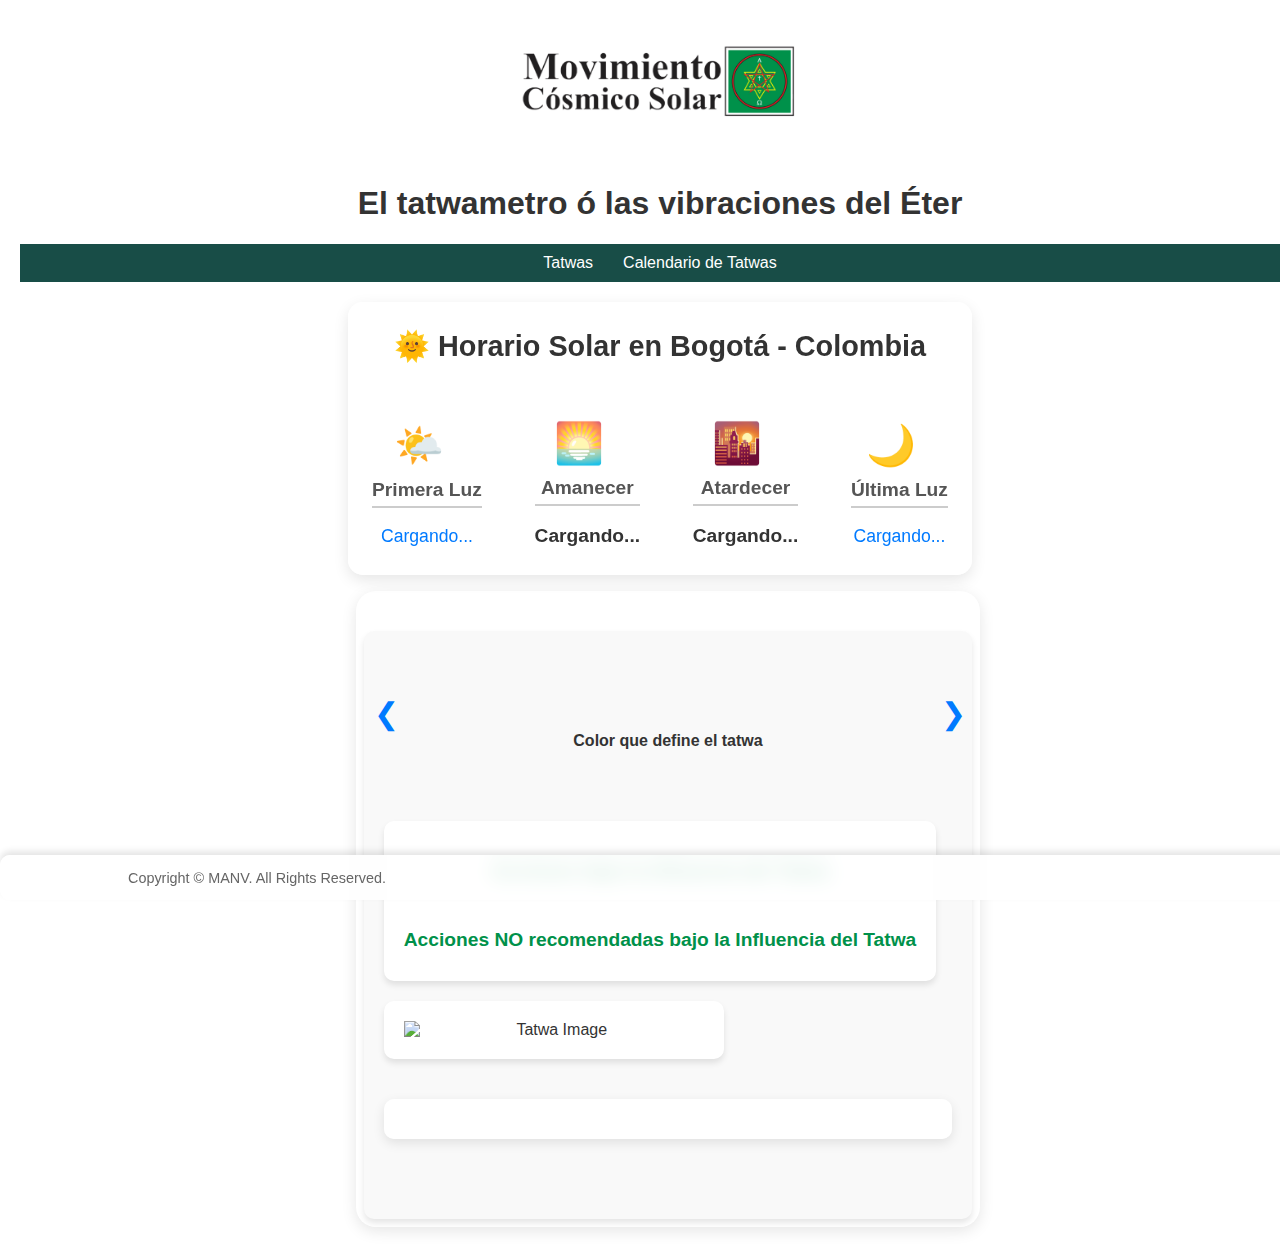
<file: index.html>
<!DOCTYPE html>
<html lang="es">
<head>
  <meta charset="UTF-8">
  <meta name="viewport" content="width=device-width, initial-scale=1.0">
  <title>El tatwametro</title>
  <link rel="stylesheet" href="styles.css">
  <script src="tatwas.js"></script> <!-- Archivo donde está definida la variable tatwas -->
  <script src="script.js"></script> <!-- Archivo con las funciones de los Tatwas -->
  <link rel="icon" type="image/png" href="Assets\MCS logo 3.png">
</head>
<body>
  <!-- Encabezado -->
  <header>
    <div class="header-content">
        <div class="header-right">
            <img src="Assets/MCS logo 2.png" alt="Logo" class="logo">
        </div>
    </div>
  </header>

  <h1 class="tatwa-name">El tatwametro ó las vibraciones del Éter</h1>

  <!-- Menú de navegación -->
  <div class="primary-menu-wrapper menu-wrapper">
    <ul class="mixy-menu primary-menu menu-align-right">
      <li class="menu-item">
        <a href="index.html" class="menu-item-link">
          <span class="menu_title">Tatwas</span>
        </a>
      </li>
      <li class="menu-item">
        <a href="calendario-tatwas.html" class="menu-item-link">
          <span class="menu_title">Calendario de Tatwas</span>
        </a>
      </li>
    </ul>
  </div>

  <div class="last-container">

         <!-- Widget del Clima -->
         <div class="widget">
          <h1 class="widget-title">🌞 Horario Solar en Bogotá - Colombia</h1>
          <p id="date" class="date-style"></p>
          <div class="widget-content horizontal-layout">
            <div class="sun-info">
              <div class="icon" id="first-light-icon">🌤️</div>
              <div class="info">
                <h2>Primera Luz</h2>
                <p id="first-light">Cargando...</p>
              </div>
            </div>
            <div class="sun-info">
              <div class="icon" id="sunrise-icon">🌅</div>
              <div class="info">
                <h2>Amanecer</h2>
                <p id="sunrise">Cargando...</p>
              </div>
            </div>
            <div class="sun-info">
              <div class="icon" id="sunset-icon">🌇</div>
              <div class="info">
                <h2>Atardecer</h2>
                <p id="sunset">Cargando...</p>
              </div>
            </div>
            <div class="sun-info">
              <div class="icon" id="last-light-icon">🌙</div>
              <div class="info">
                <h2>Última Luz</h2>
                <p id="last-light">Cargando...</p>
              </div>
            </div>
          </div>
        </div>
        <!-- Widget del Clima -->

    <div class="main-container">

      <div class="slider">
        <p id="slider-title"></p><p id="slider-hour"></p>
        <div class="slider-content" id="sliderContent"></div>
        <div class="slider-arrows">
            <div class="arrow left" id="prevButton">&#10094;</div>
            <div class="arrow right" id="nextButton">&#10095;</div>
        </div>
        <div class="slider-content"></div>
        <!-- Información del Tatwa Actual --> 
        <section class="tatwa-info">
        <div class="tatwa-details">
          <p id="tatwa-name" class="tatwa-name-detail"></p>
            <span id="tatwa-icon"></span> 
            <span id="tatwa-name-text"></span>
          <p id="tatwa-description" class="tatwa-description"></p>

          <h4>Color que define el tatwa</h4>
          <p id="tatwa-color" class="tatwa-color"></p>
          <p id="tatwa-color_hex" class="tatwa-color_hex"></p>
    
          <!-- Contenedor flex para Acciones y Siguiente Tatwa -->
          <div class="actions-container">
            <div class="tatwa-actions">
              <h3>Acciones bajo la Influencia del Tatwa</h3>
              <p id="tatwa-actions"></p>
              <br>
              <h3>Acciones NO recomendadas bajo la Influencia del Tatwa</h3>
              <p id="not-recommended-actions"></p>
            </div>
            <div class="next-tatwa">
              <img id="tatwa-image" alt="Tatwa Image"/>
            </div>
          </div>
        </div>  

        <div class="timeline-container">
          <div id="tatwa-timeline" class="timeline">
            <!-- Los segmentos de subtatwas se generarán dinámicamente aquí -->
          </div>
        </div>      

        <table id="tatwa-schedule">
          <tbody id="schedule-list"></tbody>
        </table>
      </section>
      </div>
      </div>

    </div>  
  </div>
  <!-- Pie de página -->
  <footer>
    <p>Copyright © MANV. All Rights Reserved.</p>
  </footer>

  <script>
    window.onload = function () {
      displayCurrentTatwa(); // Mostrar información del Tatwa actual
    };
  </script>
</body>
</html>
</file>
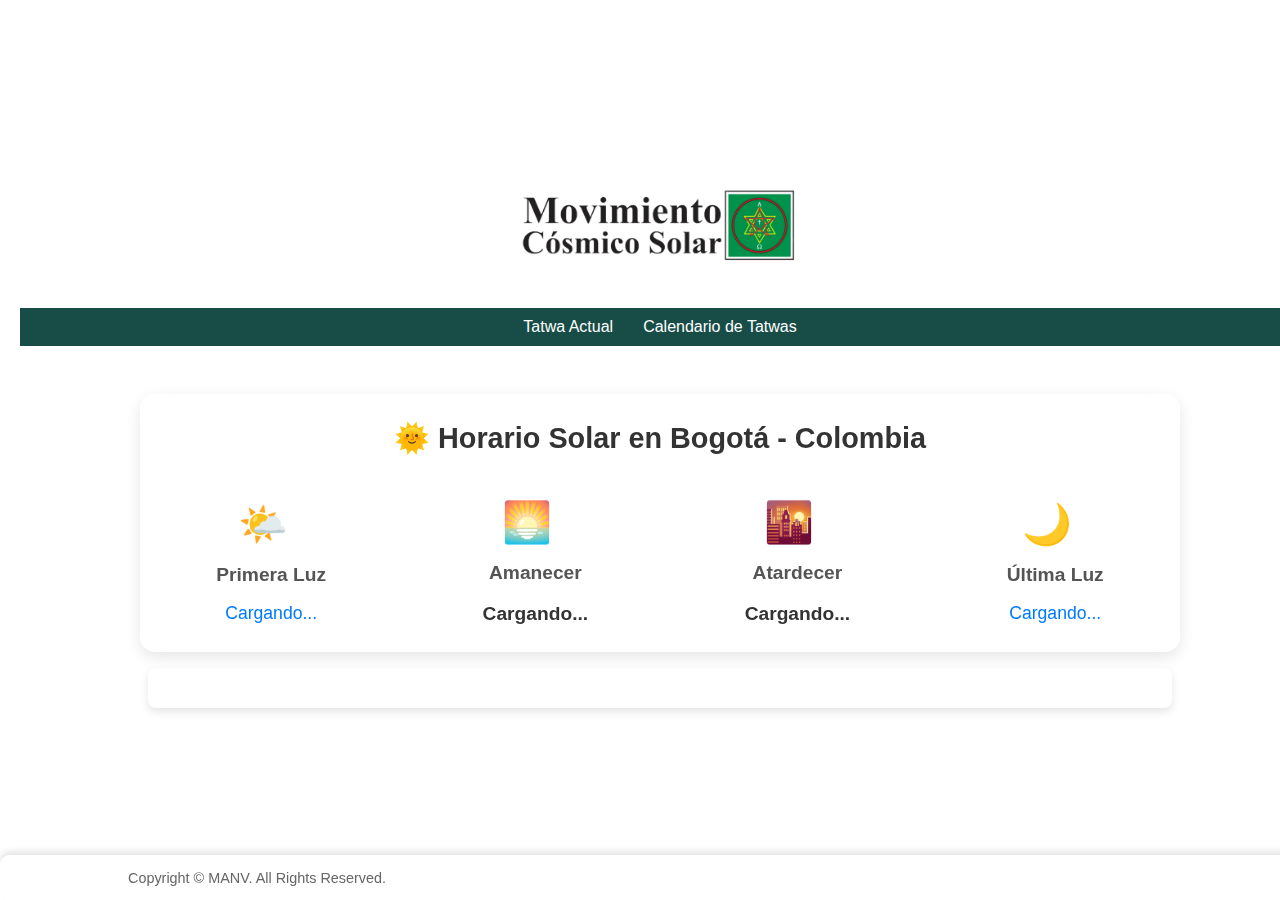
<file: calendario-tatwas.html>
<!DOCTYPE html>
<html lang="es">
<head>
  <meta charset="UTF-8">
  <meta name="viewport" content="width=device-width, initial-scale=1.0">
  <title>El tatwametro</title>
  <link rel="stylesheet" href="styles-calendar.css">
  <link rel="icon" type="image/png" href="Assets\MCS logo 3.png">
  <script src="tatwas.js"></script> <!-- Archivo donde está definida la variable tatwas -->
  <script src="script.js"></script> <!-- Tu archivo script.js -->
</head>
<body>
    <header>
        <div class="header-content">
            <div class="header-right">
                <img src="Assets/MCS logo 2.png" alt="Logo" class="logo">
            </div>
        </div>
    </header>
    

    <div class="primary-menu-wrapper menu-wrapper">
      <ul class="mixy-menu primary-menu menu-align-right">
          <li class="menu-item">
              <a href="index.html" class="menu-item-link">
                  <span class="menu_title">Tatwa Actual</span>
              </a>
          </li>
          <li class="menu-item">
              <a href="calendario-tatwas.html" class="menu-item-link">
                  <span class="menu_title">Calendario de Tatwas</span>
              </a>
          </li>
      </ul>
    </div>

  <div class="last-container-calendar">
      <!-- Widget del Clima -->
      <div class="widget">
        <h1 class="widget-title">🌞 Horario Solar en Bogotá - Colombia</h1>
        <p id="date" class="date-style"></p>
        <div class="widget-content horizontal-layout">
          <div class="sun-info">
            <div class="icon" id="first-light-icon">🌤️</div>
            <div class="info">
              <h2>Primera Luz</h2>
              <p id="first-light">Cargando...</p>
            </div>
          </div>
          <div class="sun-info">
            <div class="icon" id="sunrise-icon">🌅</div>
            <div class="info">
              <h2>Amanecer</h2>
              <p id="sunrise">Cargando...</p>
            </div>
          </div>
          <div class="sun-info">
            <div class="icon" id="sunset-icon">🌇</div>
            <div class="info">
              <h2>Atardecer</h2>
              <p id="sunset">Cargando...</p>
            </div>
          </div>
          <div class="sun-info">
            <div class="icon" id="last-light-icon">🌙</div>
            <div class="info">  
              <h2>Última Luz</h2>
              <p id="last-light">Cargando...</p>
            </div>
          </div>
        </div>
      </div>
      <!-- Widget del Clima -->
      
      <div class="calendar-container-def">
        <section>
          <div class="grid-wrapper">
            <p id="calendar-timeline"></p>
          </div>
        </section>
      </div>

  
  <!-- Pie de página -->
  <footer>
    <p>Copyright © MANV. All Rights Reserved.</p>
  </footer>
</body>
</html>
</file>
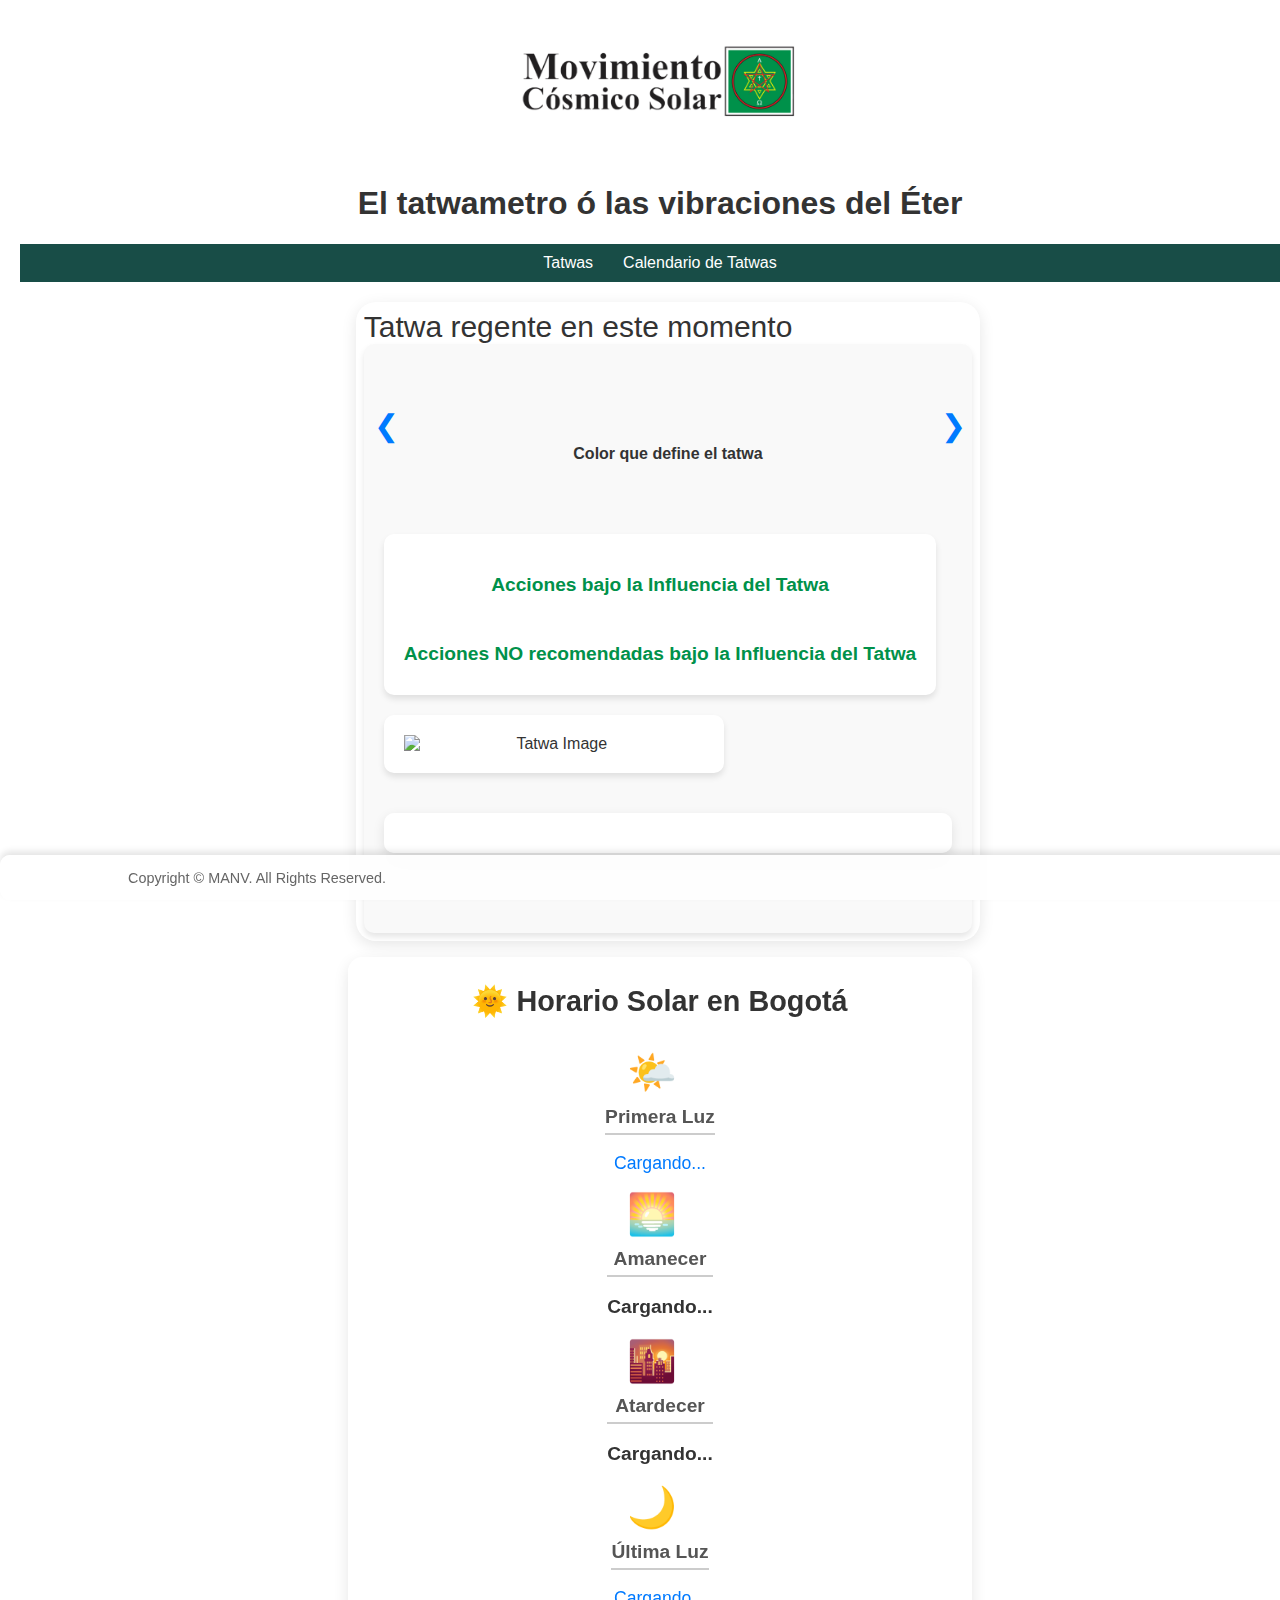
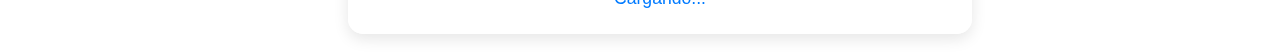
<file: tatwa-actual.html>
<!DOCTYPE html>
<html lang="es">
<head>
  <meta charset="UTF-8">
  <meta name="viewport" content="width=device-width, initial-scale=1.0">
  <title>Horarios de los Tatwas</title>
  <link rel="stylesheet" href="styles.css">
  <script src="tatwas.js"></script> <!-- Archivo donde está definida la variable tatwas -->
  <script src="script.js"></script> <!-- Archivo con las funciones de los Tatwas -->
  <link rel="icon" type="image/png" href="Assets\MCS logo 3.png">
</head>
<body>
  <!-- Encabezado -->
  <header>
    <div class="header-content">
        <div class="header-right">
            <img src="Assets/MCS logo 2.png" alt="Logo" class="logo">
        </div>
    </div>
  </header>

  <h1 class="tatwa-name">El tatwametro ó las vibraciones del Éter</h1>

  <!-- Menú de navegación -->
  <div class="primary-menu-wrapper menu-wrapper">
    <ul class="mixy-menu primary-menu menu-align-right">
      <li class="menu-item">
        <a href="tatwa-actual.html" class="menu-item-link">
          <span class="menu_title">Tatwas</span>
        </a>
      </li>
      <li class="menu-item">
        <a href="calendario-tatwas.html" class="menu-item-link">
          <span class="menu_title">Calendario de Tatwas</span>
        </a>
      </li>
    </ul>
  </div>

  <div class="last-container">

    <div class="main-container">

      <div class="slider">
        <div class="slider-content" id="sliderContent">Tatwa regente en este momento</div>
        <div class="slider-arrows">
            <div class="arrow left" id="prevButton">&#10094;</div>
            <div class="arrow right" id="nextButton">&#10095;</div>
        </div>
        <div class="slider-content"></div>
        <!-- Información del Tatwa Actual --> 
        <section class="tatwa-info">
        <div class="tatwa-details">
          <p id="tatwa-name" class="tatwa-name-detail"></p>
            <span id="tatwa-icon"></span> 
            <span id="tatwa-name-text"></span>
          <p id="tatwa-description" class="tatwa-description"></p>

          <h4>Color que define el tatwa</h4>
          <p id="tatwa-color" class="tatwa-color"></p>
          <p id="tatwa-color_hex" class="tatwa-color_hex"></p>
    
          <!-- Contenedor flex para Acciones y Siguiente Tatwa -->
          <div class="actions-container">
            <div class="tatwa-actions">
              <h3>Acciones bajo la Influencia del Tatwa</h3>
              <p id="tatwa-actions"></p>
              <br>
              <h3>Acciones NO recomendadas bajo la Influencia del Tatwa</h3>
              <p id="not-recommended-actions"></p>
            </div>
            <div class="next-tatwa">
              <img id="tatwa-image" alt="Tatwa Image"/>
            </div>
          </div>
        </div>  

        <div class="timeline-container">
          <div id="tatwa-timeline" class="timeline">
            <!-- Los segmentos de subtatwas se generarán dinámicamente aquí -->
          </div>
        </div>      

        <table id="tatwa-schedule">
          <tbody id="schedule-list"></tbody>
        </table>
      </section>
    </div>
    </div>
  
     <!-- Widget del Clima -->
     <div class="widget">
      <h1 class="widget-title">🌞 Horario Solar en Bogotá</h1>
      <div class="widget-content">
          <div class="sun-info">
              <div class="icon" id="first-light-icon">🌤️</div>
              <div class="info">
                  <h2>Primera Luz</h2>
                  <p id="first-light">Cargando...</p>
              </div>
          </div>
          <div class="sun-info">
              <div class="icon" id="sunrise-icon">🌅</div>
              <div class="info">
                  <h2>Amanecer</h2>
                  <p id="sunrise">Cargando...</p>
              </div>
          </div>
          <div class="sun-info">
              <div class="icon" id="sunset-icon">🌇</div>
              <div class="info">
                  <h2>Atardecer</h2>
                  <p id="sunset">Cargando...</p>
              </div>
          </div>
          <div class="sun-info">
              <div class="icon" id="last-light-icon">🌙</div>
                <div class="info">
                    <h2>Última Luz</h2>
                    <p id="last-light">Cargando...</p>
                </div>
              </div>
            </div>
        </div>
      </div>  
  </div>
  <!-- Pie de página -->
  <footer>
    <p>Copyright © MANV. All Rights Reserved.</p>
  </footer>

  <script>
    window.onload = function () {
      displayCurrentTatwa(); // Mostrar información del Tatwa actual
    };
  </script>
</body>
</html>
</file>
<file: styles.css>
body {
  font-family: -apple-system, BlinkMacSystemFont, "Segoe UI", Roboto, "Helvetica Neue", Arial, sans-serif;
  background: rgba(255, 255, 255, 0.8); /* Cambia a un color gris claro */
  color: #333;
  margin: 0;
  padding: 0;
  display: flex;
  flex-direction: column;
  justify-content: center;
  align-items: center;
  min-height: 100vh;
  position: relative; /* Para que el fondo se posicione correctamente */
  width: 100%;
  overflow-x: hidden;
  flex-wrap: wrap;
}

.first-container {
  display: flex; /* Usar flexbox para alinear los elementos en línea */
  justify-content: space-between; /* Espacio entre los elementos */
  align-items: flex-start; /* Alinear los elementos al inicio */
  padding: 1.25rem; /* Espaciado interno */
}


header {
  position: sticky;
  top: 0;
  z-index: 800;
  width: 100%; /* El encabezado abarca todo el ancho */
  margin: 0 auto; /* Centra el encabezado horizontalmente */
  background-color: rgba(255, 255, 255, 0.8);
  padding: 1.25rem;
  display: flex; /* Usar flexbox para alinear elementos */
  flex-direction: column; /* Cambia la dirección a columna */
  align-items: center; /* Centra los elementos horizontalmente */
}

.header-right {
  max-height: 6.25rem; /* Limita la altura máxima de la imagen */
  width: auto; /* Mantiene la proporción de la imagen */
  margin: 0 auto; /* Centra horizontalmente si es necesario */
}

.header-content {
  padding: 1.25rem; /* Espaciado interno */
  position: center; /* Para que el contenido esté sobre el fondo */
  width: 100%; /* El contenedor ocupa todo el ancho disponible */
  display: flex;
  justify-content: center; /* Centra el contenido dentro del header */
}

header h1 {
  margin: 0;
  font-size: 2em;
  font-weight: bold;
  color: #000;
  text-align: center; /* Centra el texto del título */
}

header img {
  position: sticky;
  height: 5rem;
  width: auto;
  justify-content: flex-start;
  /*margin-right: 6.25rem;  /*Espacio entre la imagen y el título */
}
.calendario-container {
    margin: 20px auto; /* Centra el contenedor horizontalmente y agrega margen superior e inferior */
    padding: 20px; /* Espaciado interno */
    background-color: #ffffff; /* Fondo blanco */
    border-radius: 10px; /* Bordes redondeados */
    box-shadow: 0 4px 12px rgba(0, 0, 0, 0.1); /* Sombra suave */
    width: inherit;
}

.calendario-container h2 {
    text-align: center; /* Centra el título */
    color: #333; /* Color del texto del título */
    margin-bottom: 20px; /* Espaciado inferior */
}

/* Estilo general para el contenedor principal */
.tatwa-container {
  max-width: auto; /* Ancho máximo del contenedor */
  margin: 0 auto; /* Centrar el contenedor horizontalmente */
  padding: 1.25rem; /* Espaciado inerno */
  box-shadow: 0 4px 12px rgba(0, 0, 0, 0.1); /* Sombra suave */
  background-color: rgba(255, 255, 255, 0.9); /* Fondo blanco suave */
  border-radius: 10px; /* Bordes redondeados */
}

#tatwa-color_hex {
  display: none;
}

.tatwa-info {
  flex: 2;
  max-width: 50rem; /* Establece un ancho máximo fijo */
  background-color: #ffffff;
  padding: 1.25rem;
  padding-bottom: 2.5rem; /* Espaciado adicional en la parte inferior */
  /*border-radius: 10px;
  box-shadow: 0 4px 6px rgba(0, 0, 0, 0.1);*/
  display: flex;
  flex-direction: column;
  gap: 1.25rem;
  margin: 0 auto; /* Centra el contenedor horizontalmente */
}

.tatwa-info .tatwa-details {
  display: flex;
  flex-direction: column;
  gap: 10px;
  max-width: 50rem;
}

.next-tatwa {
  flex: 1;
  min-width: 300px;
  background-color: #ffffff;
  padding: 1.25rem;
  border-radius: 10px;
  box-shadow: 0 4px 6px rgba(0, 0, 0, 0.1);
  display: flex;
  flex-direction: column;
  gap: 1.25rem;
}

.next-tatwa h2 {
  margin-top: 0;
}

#schedule-list {
  list-style: none;
  padding: 0;
  margin: 0;
}

#schedule-list li {
  font-size: 0.9em;
  color: #555;
  margin: 5px 0;
}

h2 {
  font-size: 1.5em;
  color: #000;
  border-bottom: 2px solid #ccc;
  padding-bottom: 5px;
  margin-bottom: 15px;
}

h1, h2 {
  text-align: center; /* Centra el texto de todos los títulos */
}

.tatwa-info .tatwa-details p,
.tatwa-info ul li {
  font-size: 1em;
  color: #555;
  margin: 5px 0;

}

footer {
  position: fixed;
  bottom: 0;
  left: 0;
  width: 100%;
  background-color: rgba(255, 255, 255, 0.8); /* Fondo transparente */
  text-align: left;
  border-radius: 10px;
  box-shadow: 0 -4px 6px rgba(0, 0, 0, 0.1);
  font-size: 0.9em;
  color: #666;
  display: flex;
  align-items: flex-start;
  padding-left: 10%;
  z-index: 800; /* Asegura que el footer esté por encima del contenido */
  backdrop-filter: blur(10px); /* Efecto de desenfoque de fondo */
}

table {
  width: 100%;
  border-collapse: collapse;
}

th, td {
  border: 1px solid #ccc;
  padding: 10px;
  text-align: center;
}

th {
  background-color: #f2f2f2;
}

tbody tr:nth-child(even) {
  background-color: #f9f9f9;
}

tbody tr:hover {
  background-color: #e0e0e0; /* Resaltar fila al pasar el mouse */
}

/*---------------------------MENU--------------------------*/
.primary-menu-wrapper {
  background-color: rgba(24, 77, 71, 1); /* Color de fondo del menú */
  padding: 10px 0; /* Espaciado superior e inferior */
  max-width: 100%; /* Establece un ancho máximo fijo */
  margin: 0 auto;
  width: 100%; /* Asegúrate de que el encabezado ocupe todo el ancho */
  max-height: max-content;
}

.primary-menu {
  list-style: none; /* Eliminar los puntos de la lista */
  margin: 0; /* Eliminar márgenes */
  padding: 0; /* Eliminar relleno */
  display: flex; /* Usar flexbox para alinear los elementos */
  justify-content: center; /* Alinear los elementos a la derecha */
}

.primary-menu .menu-item {
  margin: 0 15px; /* Espaciado entre los elementos del menú */
}

.primary-menu .menu-item a {
  text-decoration: none; /* Eliminar subrayado de los enlaces */
  color: #ffffff; /* Color del texto */
  font-size: 16px; /* Tamaño de fuente */
  transition: color 0.3s; /* Transición suave para el color */
}

.primary-menu .menu-item a:hover {
  color: #15bd68; /* Color del texto al pasar el mouse */
}

.primary-menu .menu-item.current-menu-item a {
  font-weight: bold; /* Resaltar el elemento actual */
  color: #15bd68; /* Color del texto del elemento actual */
}

.last-container {
  display: inline-flex; /* Usar flexbox para alinear los elementos */
  justify-content: center; /* Alinear los elementos al inicio */
  align-items: center; /* Alinear los elementos al inicio */
  gap: 1rem; /* Espacio entre los elementos */
  padding: 1.25rem; /* Espaciado interno */
  flex-direction: column;
}

/* Contenedor Principal */
.main-container {
  width: 100%;
}

/* General: Contenedor principal */
.tatwa-info {
  max-width: 50rem; /* Igual al ancho principal */
  margin: 0 auto; /* Centra el contenedor */
  padding: 1.25rem;
  background-color: #f9f9f9;
  border-radius: 10px;
  box-shadow: 0 4px 6px rgba(0, 0, 0, 0.1);
  display: flex;
  flex-direction: column;
  gap: 1.25rem;
}

/* Contenedor para Acciones y Siguiente Tatwa */
.actions-container {
  display: flex;
  justify-content: space-between;
  gap: 1.25rem;
  margin-top: 1.25rem;
  flex-direction: column;
}

/* Estilos para Acciones y Siguiente Tatwa */
.tatwa-actions,
.next-tatwa {
  flex: 1; /* Ambos ocupan el 50% del ancho del contenedor */
  background-color: #fff;
  padding: 1.25rem;
  border-radius: 10px;
  box-shadow: 0 4px 6px rgba(0, 0, 0, 0.1);
  max-width: fit-content;
}

.tatwa-actions h3,
.next-tatwa h3 {
  margin-bottom: 10px;
  color: #00914A;
  font-size: 1.2em;
}


.tatwa-actions p,
.next-tatwa p {
  margin: 5px 0;
  color: #555;
}

/*---------------------BACKGROUND FOR TATWAS--------------*/
/*BACKGROUNDS
https://imgkub.com/images/2024/12/12/Banner_vayu.jpg
https://imgkub.com/images/2024/12/12/Banner_agni.jpg
https://imgkub.com/images/2024/12/12/Banner_akash.jpg
https://imgkub.com/images/2024/12/12/Banner_jala.jpg
https://imgkub.com/images/2024/12/12/Banner_prithvi.jpg

*/

/* Define clases para cada fondo */
.bg-akash {
  background-image: url("https://imgkub.com/images/2024/12/12/Banner_akash.jpg");
  background-size: cover;
  background-position: right;
  padding: 1.1rem;
  margin: 0.5rem;
}

.bg-vayu {
  background-image: url("https://imgkub.com/images/2024/12/12/Banner_vayu.jpg");
  background-size: cover;
  background-position: right;
  padding: 1.1rem;
  margin: 0.5rem;
}

.bg-tejas {
  background-image: url("https://imgkub.com/images/2024/12/12/Banner_agni.jpg");
  background-size: cover;
  background-position: right;
  padding: 3rem;
  margin: 0.5rem;
}

.bg-apas {
  background-image: url("https://imgkub.com/images/2024/12/12/Banner_jala.jpg");
  background-size: cover;
  background-position: right;
  padding: 1.1rem;
  margin: 0.5rem;
}

.bg-prithvi {
  background-image: url("https://imgkub.com/images/2024/12/12/Banner_prithvi.jpg");
  background-size: cover;
  background-position: right;
  padding: 1.1rem;
  margin: 0.5rem;
}




/*--------------------- widget------------------------*/

.widget {
  display: inline-flex;
  flex-wrap: wrap;
  flex-direction: column;
  justify-content: center;
  gap: 1rem;
  background: rgba(255, 255, 255, 0.8);/* Fondo suave */
  border-radius: 15px; /* Bordes redondeados */
  padding: 0.5rem;
  width: 100%; /* Ancho fijo */
  box-shadow: 0 5px 15px rgba(0, 0, 0, 0.1); /* Sombra sutil */
  font-family: Arial, sans-serif; /* Fuente legible */
  color: #333;
  z-index: 800; /* Asegúrate de que esté por encima de otros elementos */
}

.date-style { 
  font-size: 16px; 
  font-style: italic; 
  text-align: center; 
  margin: 0; 
  padding: 5px 0; 
}

.widget-title {
  font-size: 1.8em;
  margin-bottom: 15px;
  text-align: center;
  color: #333;
}

.widget-content.horizontal-layout {
  display: flex; /* Organiza los elementos en fila */
  flex-direction: row; /* Asegura que estén alineados horizontalmente */
  justify-content: space-around; /* Espacio uniforme entre los elementos */
  align-items: center; /* Alinea los elementos verticalmente */
  gap: 20px; /* Espacio entre los elementos individuales */
  flex-wrap: nowrap; /* Evita que los elementos salten a una nueva fila */
  overflow-x: auto; /* Permite desplazamiento horizontal si no hay espacio suficiente */
}


.widget-content {
  display: flex;
  flex-direction: column;
  justify-content: space-between;
}

.sun-info {
  display: flex;
  flex-direction: column;
  align-items: center;
  text-align: center;
}

.sun-info .icon {
  font-size: 2.5em; /* Tamaño grande para los iconos */
  margin-right: 1rem;
}

.sun-info h2 {
  font-size: 1.2em;
  margin-bottom: 5px;
  color: #555; /* Color del título */
}

.sun-info p {
  font-size: 1.1em;
  color: #007aff; /* Color azul para los textos */
}

.sun-info p#sunrise, .sun-info p#sunset {
  font-weight: bold;
  font-size: 1.2em;
  color: #333; /* Colores más oscuros para el texto */
  transition: color 0.3s ease; /* Transición suave */
}

.sun-info p#sunrise:hover, .sun-info p#sunset:hover {
  color: #0051a8; /* Color al pasar el mouse */
}

/* Estilo para los iconos */
#sunrise-icon, #sunset-icon {
  color: #f39c12; /* Color dorado para el sol */
  transition: transform 0.3s ease; /* Efecto de animación */
}

.sun-info:hover .icon {
  transform: scale(1.2); /* Escala al pasar el mouse */
}



/*----------------------slider--------------------------*/



/* Estilo principal para el slider */
.slider {
  position: relative;
  background: #ffffff; /* Fondo blanco */
  border-radius: 1.25rem; /* Bordes redondeados */
  box-shadow: 0 4px 15px rgba(0, 0, 0, 0.1); /* Sombra sutil */
  padding: 0.5rem; /* Espaciado lateral y superior */
  text-align: center;
  width: 100%; /* Un tamaño más compacto */
  height: auto; /* Altura moderada */
  overflow: hidden; /* Asegurar que no se salga nada del slider */
  transition: background-color 0.3s ease; /* Transición suave para el fondo */
}

/* Contenido del slider */
.slider-content {
  max-height: 300px; /* Limitar la altura del contenido */
  overflow-y: auto; /* Hacer scroll si el contenido es largo */
  text-align: center; /* Alinear el texto a la izquierda */
  font-size: 30px;
  display: flex;
  justify-content: flex-start;
}

h2 {
  font-size: 1.4em;
  margin: 10px 0; /* Espaciado alrededor del título */
  color: #333; /* Color de texto oscuro */
}

#slider-title{
  font-size: 2em;
}

/* Estilo para las flechas */
.slider-arrows {
  position: absolute;
  top: 15%; /* Colocamos las flechas en el tercio superior */
  width: calc(98%); /* Ajuste del ancho para dejar espacio para las flechas */
  display: flex;
  justify-content: space-between;
  padding: 0; /* Sin padding */
}

.arrow {
  font-size: 30px;
  color: #007aff; /* Color azul Apple */
  cursor: pointer;
  transition: color 0.3s ease, transform 0.3s ease;
  background: transparent; /* Fondo transparente */
  padding: 10px;
  border-radius: 50%; /* Flechas redondas */
}

.arrow:hover {
  color: #0051a8; /* Azul oscuro al hacer hover */
  transform: scale(1.2); /* Ligera animación de zoom */
}

/* Ajuste para la flecha izquierda */
.arrow.left {
  padding-left: 10px; /* Espaciado a la izquierda */
}

/* Ajuste para la flecha derecha */
.arrow.right {
  padding-right: 10px; /* Espaciado a la derecha */
}

/* Estilo para la tabla */
#tatwa-schedule {
  width: 100%;
  border-collapse: collapse;
  margin-top: 1.25rem;
}

#tatwa-schedule th,
#tatwa-schedule td {
  padding: 8px;
  text-align: left;
  border-bottom: 1px solid #ddd; /* Línea separadora */
}

#tatwa-schedule th {
  background-color: #f5f5f5; /* Fondo gris claro para los encabezados */
}

#tatwa-schedule td {
  color: #555; /* Color de texto para las celdas */
}


/*----------------------TIMELINE----------------------------*/

/* Estilo general para la línea de tiempo */
#tatwa-timeline {
  display: flex;
  justify-content: space-between;
  align-items: center;
  
  padding: 1.25rem;
  background-color: rgba(255, 255, 255, 0.9); /* Fondo blanco suave */
  border-radius: 10px; /* Bordes redondeados para suavizar */
  box-shadow: 0 4px 12px rgba(0, 0, 0, 0.1); /* Sombra más pronunciada */
  margin: 1.25rem 0;
}

/* Estilo de cada subtatwa */
.timeline-segment {
  width: 18%; /* Cada subtatwa ocupa el 18% de la línea */
  text-align: center;
  padding: 15px 0; /* Aumentar el padding para un mejor aspecto */
  background-color: #f0f0f5; /* Color de fondo suave y claro */
  border-radius: 12px;
  font-family: 'San Francisco', sans-serif;
  font-weight: bold;
  color: #2c3e50; /* Color de texto oscuro y elegante */
  transition: background-color 0.3s, transform 0.3s, box-shadow 0.3s; /* Añadir transición para la sombra */
}

/* Resaltar el subtatwa activo */
.timeline-segment.active {
  background-color: rgba(24, 77, 71, 1); /* Azul suave, inspirado en Apple */
  color: white; /* Texto blanco en el subtatwa activo */
  transform: scale(1.1); /* Sutil agrandamiento para resaltar */
  box-shadow: 0 4px 12px rgba(0, 113, 227, 0.5); /* Sombra más pronunciada para el activo */
}

/* Estilo del texto dentro de cada subtatwa */
.timeline-segment span {
  font-size: 1em; /* Aumentar el tamaño de fuente */
  color: inherit; /* Heredar el color del subtatwa */
}

/* Hover effect para subtatwas */
.timeline-segment:hover {
  background-color: #00914A; /* Color suave para efecto hover */
  cursor: pointer;
  box-shadow: 0 4px 12px rgba(0, 0, 0, 0.2); /* Sombra al hacer hover */
}

/* Estilo general para el contenedor de la línea de tiempo */
#tatwa-timeline-container {
  width: 100%; /* Asegúrate de que el contenedor ocupe todo el ancho disponible */
  max-width: 62.5rem; /* Ancho máximo para mantener el diseño centrado */
  margin: 0 auto; /* Centra el contenedor horizontalmente */
  padding: 1.25rem; /* Espaciado interno */
  box-shadow: 0 4px 12px rgba(0, 0, 0, 0.1); /* Sombra suave */
  background-color: rgba(255, 255, 255, 0.9); /* Fondo blanco suave */
  border-radius: 10px; /* Bordes redondeados */
}

/* Línea de tiempo vertical */
#tatwa-timeline::before {
  content: '';
  position: absolute;
  left: 50%;
  top: 0;
  height: 100%;
  width: 4px; /* Ancho de la línea */
  background-color: rgba(24, 77, 71, 1);; /* Color de la línea */
  transform: translateX(-50%); /* Centrar la línea */
  z-index: -1; /* Asegurarse de que la línea esté detrás de los subtatwas */
}



/*----------------------CALENDAR TIMELINE--------------*/

.section-calendar_timeline {
  position: relative;
  padding: 50px 0;
  overflow: auto;
  min-width: 700px;
}

.section-calendar-timeline .container {
  max-width: 1100px;
  padding-left: 15px;
  padding-right: 15px;
  margin: 0 auto;
  min-height: 100vh;
  display: flex;
  justify-content: center;
  position: relative;
}

.section-calendar-timeline .calendar-timeline {
  list-style: none;
  position: relative;
  margin: 30px 0;
}

.section-calendar-timeline .calendar-timeline li {
  height: 80px;
  width: 80px;
  position: absolute;
  border-color: var(--clr-border-timeline);
}

.section-calendar_timeline .calendar-timeline li.odd {
  left: -40px;
  border-style: solid;
  border-width: 2px 0 2px 2px;
  transform: translateX(-50%);
  border-radius: 80px 0 0 80px;
  box-shadow: -15px 0 15px -12px rgba(0, 0, 0, .5);
}

.section-calendar_timeline .calendar-timeline li.even {
  border-style: solid;
  border-width: 2px 2px 2px 0;
  left: -40px;
  transform: translateX(50%);
  border-radius: 0 80px 80px 0;
  box-shadow: 13px 0 15px -12px rgba(0, 0, 0, .3);
}

/* Style li */
.section-calendar-timeline .calendar-timeline li:nth-child(2) {
  top: 78px;
}
.section-calendar-timeline .calendar-timeline li:nth-child(3) {
  top: 156px;
}
.section-calendar-timeline .calendar-timeline li:nth-child(4) {
  top: 234px;
}
.section-calendar-timeline .calendar-timeline li:nth-child(5) {
  top: 312px;
}
.section-calendar-timeline .calendar-timeline li:nth-child(6) {
  top: 390px;
}

/* Style pseudo Element */
.section-calendar-timeline .calendar-timelineli:before {
  content: '';
  position: absolute;
  height: 30px;
  width: 30px;
  border: 2px solid black;
  border-radius: 50%;
  top: 50%;
  transform: translateY(-50%);
  background-color: var(--clr-border-timeline);
  text-align: center;
  line-height: 30px;
  font-weight: bold;
  font-size: 13px;
  color: #FFF;
}
.section-calendar-timeline .calendar-timelineli:nth-child(odd):before {
  right: 0;
  transform: translateY(-50%) translateX(50%);
}
.section-calendar-timeline .calendar-timelineli:nth-child(even):before {
  left: 0;
  transform: translateY(-50%) translateX(-50%);
}

.section-calendar-timeline .calendar-timelineli:nth-child(1):after,
.section-calendar-timeline .calendar-timelineli:last-child:after {
  content: '';
  position: absolute;
  height: 10px;
  width: 10px;
  border-radius: 50%;
  background-color: var(--clr-border-timeline);
}
.section-calendar-timeline .calendar-timelineli:nth-child(1):after {
  top: 0;
  transform: translate(-50%, -50%)
}
.section-calendar-timeline .calendar-timelineli:last-child:after {
  bottom: 0;
  right:0;
  transform: translate(50%, 50%)
}

.section-calendar-timeline .calendar-timelineli:nth-child(1):before {content: '1'}
.section-calendar-timeline .calendar-timelineli:nth-child(2):before {content: '2'}
.section-calendar-timeline .calendar-timelineli:nth-child(3):before {content: '3'}
.section-calendar-timeline .calendar-timelineli:nth-child(4):before {content: '4'}
.section-calendar-timeline .calendar-timelineli:nth-child(5):before {content: '5'}
.section-calendar-timeline .calendar-timelineli:nth-child(6):before {content: '6'}

.section-calendar_timeline .calendar-timeline li .content {
  padding: .5rem;
  background-color: #f8f8f8;
  border-radius: 8px;
  box-shadow: 0 5px 10px rgba(0, 0, 0, .1);
}

.section-calendar-timeline .calendar-timelineli:nth-child(odd) .content {
  left: calc(100% + 30px);
}
.section-calendar-timeline .calendar-timelineli:nth-child(even) .content {
  right: calc(100% + 30px);
}

.section-calendar-timeline .calendar-timeline.content > * {
  padding: .5rem;
}
.section-calendar-timeline .calendar-timeline.content h3 {
  text-align: center;
  margin: 0;
  box-shadow: 0 5px 8px -6px rgba(0, 0, 0, .4);
}
.section-calendar-timeline .calendar-timelineli:nth-child(1) h3 {
  background-color: #e74c3c;
}
.section-calendar-timeline .calendar-timelineli:nth-child(2) h3 {
  background-color: #2ecc71;
}
.section-calendar-timeline .calendar-timelineli:nth-child(3) h3 {
  background-color: #e67e22;
}
.section-calendar-timeline .calendar-timelineli:nth-child(4) h3 {
  background-color: #1abc9c;
}
.section-calendar-timeline .calendar-timelineli:nth-child(5) h3 {
  background-color: #9b59b6;
}
.section-calendar-timeline .calendar-timelineli:nth-child(6) h3 {
  background-color: #fff00f;
}

.section-calendar-timeline .calendar-timeline.content p {
  font-size: 14;
  line-height: 1.3;
}

/*---------------------MEDIA QUERYS---------------------------*/
@media (max-width: 600px) {
    .header-content {
      flex-direction: column; /* Cambia a columna en pantallas pequeñas */
    }

    .tatwa-info {
        padding: 1rem; /* Ajusta el padding en móviles */
    }

    .widget {
        width: 100%; /* Asegúrate de que el widget ocupe todo el ancho */
    }

    .widget-content.horizontal-layout{
      gap: 10px;
    }

    .widget-title{
      font-size: 1.2em;
    }

    .sun-info h2{
      font-size: 0.5em;
    }

    .sun-info p{
      font-size: 0.5em;
    }

    .sun-info p#sunrise, .sun-info p#sunset {
      font-size: 0.5em;  
    }

    #calendar-timeline {
        padding: 0; /* Elimina padding que pueda causar corte */
    }

    .main-container {
      width: 22rem;
    }

    .date-style {
      font-size: small;
    }

    .actions-container {
      flex-direction: column;
    }

    .slider-arrows{
      top: 18%; /* Colocamos las flechas en el tercio superior */
    }

    .tatwa-actions {
      max-width: fit-content;
    }

    .next-tatwa {
      max-width: 100%;
    }

    .timeline-segment {
      font-size: small;
    }

    .tatwa-info {
      gap: 1rem;
    }

    .last-container {
      align-items: flex-start;
    }

    .sun-info .icon{
      font-size: 2em;
    }

    footer { 
      padding: 20px 0; /* Aumentamos el espaciado interno en pantallas pequeñas */ 
      align-items: center;
      justify-content: center;
    }

    footer p { font-size: 0.5em; /* Disminuimos el tamaño de la fuente en pantallas pequeñas */ 
    }

    h1 {
      font-size: 1em;
    }

  }
</file>
<file: styles-calendar.css>
body {
    font-family: -apple-system, BlinkMacSystemFont, "Segoe UI", Roboto, "Helvetica Neue", Arial, sans-serif;
    background: rgba(255, 255, 255, 0.8); /* Cambia a un color gris claro */
    color: #333;
    margin: 0;
    padding: 0;
    display: flex;
    flex-direction: column;
    justify-content: center;
    align-items: center;
    min-height: 100vh;
    position: center; /* Para que el fondo se posicione correctamente */
    width: 100%;
    overflow-x: hidden;
    flex-wrap: wrap;
  }

header {
position: sticky;
top: 0;
z-index: 800;
width: 100%; /* El encabezado abarca todo el ancho */
margin: 0 auto; /* Centra el encabezado horizontalmente */
background-color: rgba(255, 255, 255, 0.8);
padding: 1.25rem;
display: flex; /* Usar flexbox para alinear elementos */
flex-direction: column; /* Cambia la dirección a columna */
align-items: center; /* Centra los elementos horizontalmente */
}

.header-right {
    max-height: 6.25rem; /* Limita la altura máxima de la imagen */
    width: auto; /* Mantiene la proporción de la imagen */
    margin: 0 auto; /* Centra horizontalmente si es necesario */
  }
  
  .header-content {
    padding: 1.25rem; /* Espaciado interno */
    position: center; /* Para que el contenido esté sobre el fondo */
    width: 100%; /* El contenedor ocupa todo el ancho disponible */
    display: flex;
    justify-content: center; /* Centra el contenido dentro del header */
  }
  
  header h1 {
    margin: 0;
    font-size: 2em;
    font-weight: bold;
    color: #000;
    text-align: center; /* Centra el texto del título */
  }
  
  header img {
    position: sticky;
    height: 5rem;
    width: auto;
    justify-content: flex-start;
    max-width: 100%; /* Asegúrate de que las imágenes sean responsivas */
    
    /*margin-right: 6.25rem;  /*Espacio entre la imagen y el título */
  }


  footer {
    position: fixed;
    bottom: 0;
    left: 0;
    width: 100%;
    background-color: rgba(255, 255, 255, 0.8); /* Fondo transparente */
    text-align: left;
    border-radius: 10px;
    box-shadow: 0 -4px 6px rgba(0, 0, 0, 0.1);
    font-size: 0.9em;
    color: #666;
    display: flex;
    align-items: flex-start;
    padding-left: 10%;
    z-index: 800; /* Asegura que el footer esté por encima del contenido */
    backdrop-filter: blur(10px); /* Efecto de desenfoque de fondo */
  }

/*---------------------------MENU--------------------------*/
.primary-menu-wrapper {
    background-color: rgba(24, 77, 71, 1); /* Color de fondo del menú */
    padding: 10px 0; /* Espaciado superior e inferior */
    max-width: 100%; /* Establece un ancho máximo fijo */
    margin: 0 auto;
    width: 100%; /* Asegúrate de que el encabezado ocupe todo el ancho */
    max-height: max-content;
  }
  
  .primary-menu {
    list-style: none; /* Eliminar los puntos de la lista */
    margin: 0; /* Eliminar márgenes */
    padding: 0; /* Eliminar relleno */
    display: flex; /* Usar flexbox para alinear los elementos */
    justify-content: center; /* Alinear los elementos a la derecha */
  }
  
  .primary-menu .menu-item {
    margin: 0 15px; /* Espaciado entre los elementos del menú */
  }
  
  .primary-menu .menu-item a {
    text-decoration: none; /* Eliminar subrayado de los enlaces */
    color: #ffffff; /* Color del texto */
    font-size: 16px; /* Tamaño de fuente */
    transition: color 0.3s; /* Transición suave para el color */
  }
  
  .primary-menu .menu-item a:hover {
    color: #15bd68; /* Color del texto al pasar el mouse */
  }
  
  .primary-menu .menu-item.current-menu-item a {
    font-weight: bold; /* Resaltar el elemento actual */
    color: #15bd68; /* Color del texto del elemento actual */
  }

/*--------------------- widget------------------------*/

.widget {
    display: inline-flex;
    flex-wrap: wrap;
    flex-direction: column;
    justify-content: center;
    gap: 1rem;
    background: rgba(255, 255, 255, 0.8);/* Fondo suave */
    border-radius: 15px; /* Bordes redondeados */
    padding: 0.5rem;
    width: 100%; /* Ancho fijo */
    box-shadow: 0 5px 15px rgba(0, 0, 0, 0.1); /* Sombra sutil */
    font-family: Arial, sans-serif; /* Fuente legible */
    color: #333;
    z-index: 800; /* Asegúrate de que esté por encima de otros elementos */
  }

  .date-style { 
    font-size: 16px; 
    font-style: italic; 
    text-align: center; 
    margin: 0; 
    padding: 5px 0; 
  }
  
  
  
  .widget-title {
    vertical-align: middle;
    font-size: 1.8em;
    margin-bottom: 0.1rem;
    align-items: center;
    text-align: center;
    color: #333;
    background-size: cover;
  }
  
  .widget-content.horizontal-layout {
    display: flex; /* Organiza los elementos en fila */
    flex-direction: row; /* Asegura que estén alineados horizontalmente */
    justify-content: space-around; /* Espacio uniforme entre los elementos */
    align-items: center; /* Alinea los elementos verticalmente */
    gap: 20px; /* Espacio entre los elementos individuales */
    flex-wrap: nowrap; /* Evita que los elementos salten a una nueva fila */
    overflow-x: auto; /* Permite desplazamiento horizontal si no hay espacio suficiente */
  }
  
  
  .widget-content {
    display: flex;
    flex-direction: column;
    justify-content: space-between;
  }
  
  .sun-info {
    display: flex;
    flex-direction: column;
    align-items: center;
    text-align: center;
  }
  
  .sun-info .icon {
    font-size: 2.5em; /* Tamaño grande para los iconos */
    margin-right: 1rem;
  }
  
  .sun-info h2 {
    font-size: 1.2em;
    margin-bottom: 5px;
    color: #555; /* Color del título */
  }
  
  .sun-info p {
    font-size: 1.1em;
    color: #007aff; /* Color azul para los textos */
  }
  
  .sun-info p#sunrise, .sun-info p#sunset {
    font-weight: bold;
    font-size: 1.2em;
    color: #333; /* Colores más oscuros para el texto */
    transition: color 0.3s ease; /* Transición suave */
  }
  
  .sun-info p#sunrise:hover, .sun-info p#sunset:hover {
    color: #0051a8; /* Color al pasar el mouse */
  }
  
  /* Estilo para los iconos */
  #sunrise-icon, #sunset-icon {
    color: #f39c12; /* Color dorado para el sol */
    transition: transform 0.3s ease; /* Efecto de animación */
  }
  
  .sun-info:hover .icon {
    transform: scale(1.2); /* Escala al pasar el mouse */
  }

/*----------------------TIMELINE--------------*/


/*BACKGROUNDS
https://imgkub.com/images/2024/12/12/Banner_vayu.jpg
https://imgkub.com/images/2024/12/12/Banner_agni.jpg
https://imgkub.com/images/2024/12/12/Banner_akash.jpg
https://imgkub.com/images/2024/12/12/Banner_jala.jpg
https://imgkub.com/images/2024/12/12/Banner_prithvi.jpg

*/


/* Define clases para cada fondo */
.bg-akash {
    background-image: url("https://imgkub.com/images/2024/12/12/Banner_akash.jpg");
    max-width: 100%;
  }
  
.bg-vayu {
    background-image: url("https://imgkub.com/images/2024/12/12/Banner_vayu.jpg");
}

.bg-tejas {
    background-image: url("https://imgkub.com/images/2024/12/12/Banner_agni.jpg");
}

.bg-apas {
    background-image: url("https://imgkub.com/images/2024/12/12/Banner_jala.jpg");
    height: 100%;
}

.bg-prithvi {
    background-image: url("https://imgkub.com/images/2024/12/12/Banner_prithvi.jpg");
}

/* Estilo para los artículos */
article {
  perspective: 1000px; /* Para dar un efecto de profundidad */
}

.article-inner {
  position: relative;
  width: 100%;
  transform-style: preserve-3d;
  transition: transform 0.6s;
  display: flex; /* Usar flexbox para alinear elementos */
  align-items: center; /* Centrar verticalmente */
  flex-direction: row;
  background-size: cover; /* Ajusta la imagen para cubrir todo el área */
  background-position: right; /* Centra la imagen */
}

.article-front, .article-back {
  position: absolute;
  width: 100%;
  backface-visibility: hidden;
  display: flex; /* Usar flexbox para alinear elementos */
  align-items: center; /* Centrar verticalmente */
  flex-direction: row;
  padding: 1rem;
}


.article-front { 
  color: white; 
  background-size: cover; /* Asegura que la imagen de fondo cubra completamente el contenedor */
  background-position: center; /* Centra la imagen de fondo */ 
  background-repeat: no-repeat; /* Evita que la imagen de fondo se repita */ 
  box-sizing: border-box;
} 
.article-back { 
  background-color: white; /* Color de fondo de la parte trasera */ 
  color: white; 
  transform: rotateY(180deg); 
  background-size: cover; /* Asegura que la imagen de fondo cubra completamente el contenedor */ 
  background-position: center; /* Centra la imagen de fondo */ 
  background-repeat: no-repeat; /* Evita que la imagen de fondo se repita */ 
  box-sizing: border-box;
}

.custom-font-size {
  color: #000;
  font-size: 0.8em;
}

.article-flip {
  transform: rotateY(180deg);
}
  

.last-container-calendar {
  display: flex; /* Usar flexbox para alinear los elementos */
  justify-content: center; /* Centra los elementos */
  align-items: center; /* Alinear los elementos al centro */
  gap: 1rem; /* Espacio entre los elementos */
  padding: 3rem; /* Espaciado interno */
  flex-direction: column; /* Cambia a columna en pantallas pequeñas */
  width: 80%;
  margin: 0 auto; /* Centra el contenedor */
}

  .calendar-container-def section {
    width: 100%; /* Asegúrate de que la sección ocupe todo el ancho del contenedor */
    padding: 0; /* Elimina padding que pueda causar corte */
    margin: 0; /* Elimina márgenes que puedan causar corte */
    box-sizing: border-box; /* Incluye padding y border en el ancho total */
}

  .grid-wrapper {
    
    width: 100%;
  }


  .calendar-container-def {
    place-items: center;
    display: contents; /* Usar flexbox para alinear los elementos */
    justify-content: center; /* Centra los elementos */
    width: 100%; /* Asegúrate de que ocupe todo el ancho */
    max-width: 100%; /* Ancho máximo para pantallas grandes */
    margin: 0 auto; /* Centra el contenedor */
    padding: 1rem; /* Espaciado interno */
    box-sizing: border-box; /* Incluye padding y border en el ancho total */
}

/* Contenedor del calendario */
#calendar-timeline {
    width: 100%;
    box-sizing: border-box;
    margin: 0 auto; /* Centra el contenedor */
    padding: 20px; /* Espaciado interno */
    background-color: #fff; /* Fondo blanco para el contenedor */
    border-radius: 8px; /* Bordes redondeados */
    box-shadow: 0 4px 10px rgba(0, 0, 0, 0.1); /* Sombra suave */
    position: relative; /* Para posicionar los elementos internos */
    background-size: cover; /* Ajusta la imagen para cubrir todo el área */
    background-position: right; /* Centra la imagen */
}

/* Estilo para cada artículo */
#calendar-timeline article {
    position: relative; /* Para posicionar el pseudo-elemento */
    padding: 4rem 1rem; /* Espaciado interno */
    margin: 2rem 3rem; /* Margen entre artículos */
    border-radius: 8px; /* Bordes redondeados */
    background-size: cover; /* Ajusta la imagen para cubrir todo el área */
    background-position: right; /* Centra la imagen */
    transition: background-color 0.3s, transform 0.3s; /* Transición suave */
    display: flex; /* Usar flexbox para alinear elementos */
    align-items: center; /* Centrar verticalmente */
    width: 85%;
    
}

/* Efecto hover */
#calendar-timeline article:hover {
    background-color: #dfe6e9; /* Color de fondo al pasar el mouse */
    transform: scale(1.02); /* Efecto de aumento al pasar el mouse */
}

/* Estilo para el encabezado (hora) */
#calendar-timeline h2 {
    font-size: 1.5rem; /* Tamaño de fuente más grande */
    margin: 0; /* Elimina el margen */
    color: black; /* Color del texto del encabezado */
    flex: 0 0 100px; /* Ancho fijo para la hora */
    max-width: 100%
}

/* Estilo para el párrafo (nombre) */
#calendar-timeline p {
    font-size: 0.8rem; /* Tamaño de fuente normal */
    margin: 5px 0 0; /* Margen superior para separar del encabezado */
    color: #000000; /* Color de texto más suave */
    flex: 1; /* Ocupa el espacio restante */
    max-width: 100%;
    justify-content: flex-end;
}

/* Icono de la línea de tiempo */
#calendar-timeline article::before {
    content: '';
    position: absolute;
    left: -30px; /* Posición del icono */
    top: 50%; /* Centra verticalmente */
    transform: translateY(-50%); /* Centra el icono */
    width: 20px; /* Ancho del icono */
    height: 20px; /* Alto del icono */
    background-color: #2c3e50; /* Color del icono */
    border-radius: 50%; /* Hacerlo circular */
    box-shadow: 0 0 5px rgba(0, 0, 0, 0.2); /* Sombra suave */
}

/* Línea de tiempo */
#calendar-timeline::after {
    content: '';
    position: absolute;
    left: 50%; /* Centra la línea */
    top: 0; /* Comienza desde la parte superior */
    height: 100%; /* Altura completa */
    width: 4px; /* Ancho de la línea */
    background-color: #2c3e50; /* Color de la línea */
    transform: translateX(-50%); /* Centra la línea */
    z-index : -1; /* Asegura que la línea esté detrás de los artículos */
}

/* Estilo para los artículos en la línea de tiempo */
#calendar-timeline article:nth-child(odd) {
    background-color: #dfe6e9; /* Color de fondo para artículos impares */
}

#calendar-timeline article:nth-child(even) {
    background-color: #b2bec3; /* Color de fondo para artículos pares */
}


/*------------------------MEDIA QUERYS-----------------*/
@media (max-width: 600px) {
    .last-container-calendar {
        flex-direction: column; /* Cambia a columna en pantallas pequeñas */
        padding: 0.5rem; /* Reduce el padding en móviles */
        width: 100%; /*ajusta el tamaño*/
    }

    .widget {
        width: 90%; /* Asegúrate de que el widget ocupe todo el ancho */
        margin: 0; /* Elimina márgenes que puedan causar corte */
        margin-top: 1rem;
        justify-content: left;

    }

    /* Ajusta otros elementos según sea necesario */
    #calendar-timeline {
        width: 90%; /* Asegúrate de que el calendario ocupe todo el ancho */
        padding: 0; /* Elimina padding que pueda causar corte */
        padding-top: 1.5rem;
    }

    #calendar-timeline article {
      width: 65%;
      margin: 2rem 4rem; /* Margen entre artículos */

    }

    /* Agregar margen superior específico al primer artículo */
    #calendar-timeline article:first-child {
      margin-top: 1.5rem; /* Ajusta el valor según sea necesario */
    }

    .sun-info h2{
      font-size: 0.5em;
    }

    .date-style {
      font-size: small;
    }

  .widget-content.horizontal-layout{
    gap: 10px;
  }

  .widget-title{
    font-size: 1.2em;
  }

  .sun-info h2{
    font-size: 0.5em;
  }

  .sun-info p{
    font-size: 0.5em;
  }

  .sun-info p#sunrise, .sun-info p#sunset {
    font-size: 0.5em;  
  }

    footer { 
      padding: 20px 0; /* Aumentamos el espaciado interno en pantallas pequeñas */ 
      justify-content: center;
      align-items: center;
    }

    footer p { 
      font-size: 0.5em; /* Disminuimos el tamaño de la fuente en pantallas pequeñas */ 

    }

    h1 {
      font-size: 1em;
    }
    
    .custom-font-size {
      color: #000;
      font-size: 0.6em;
    }
    
}
</file>
